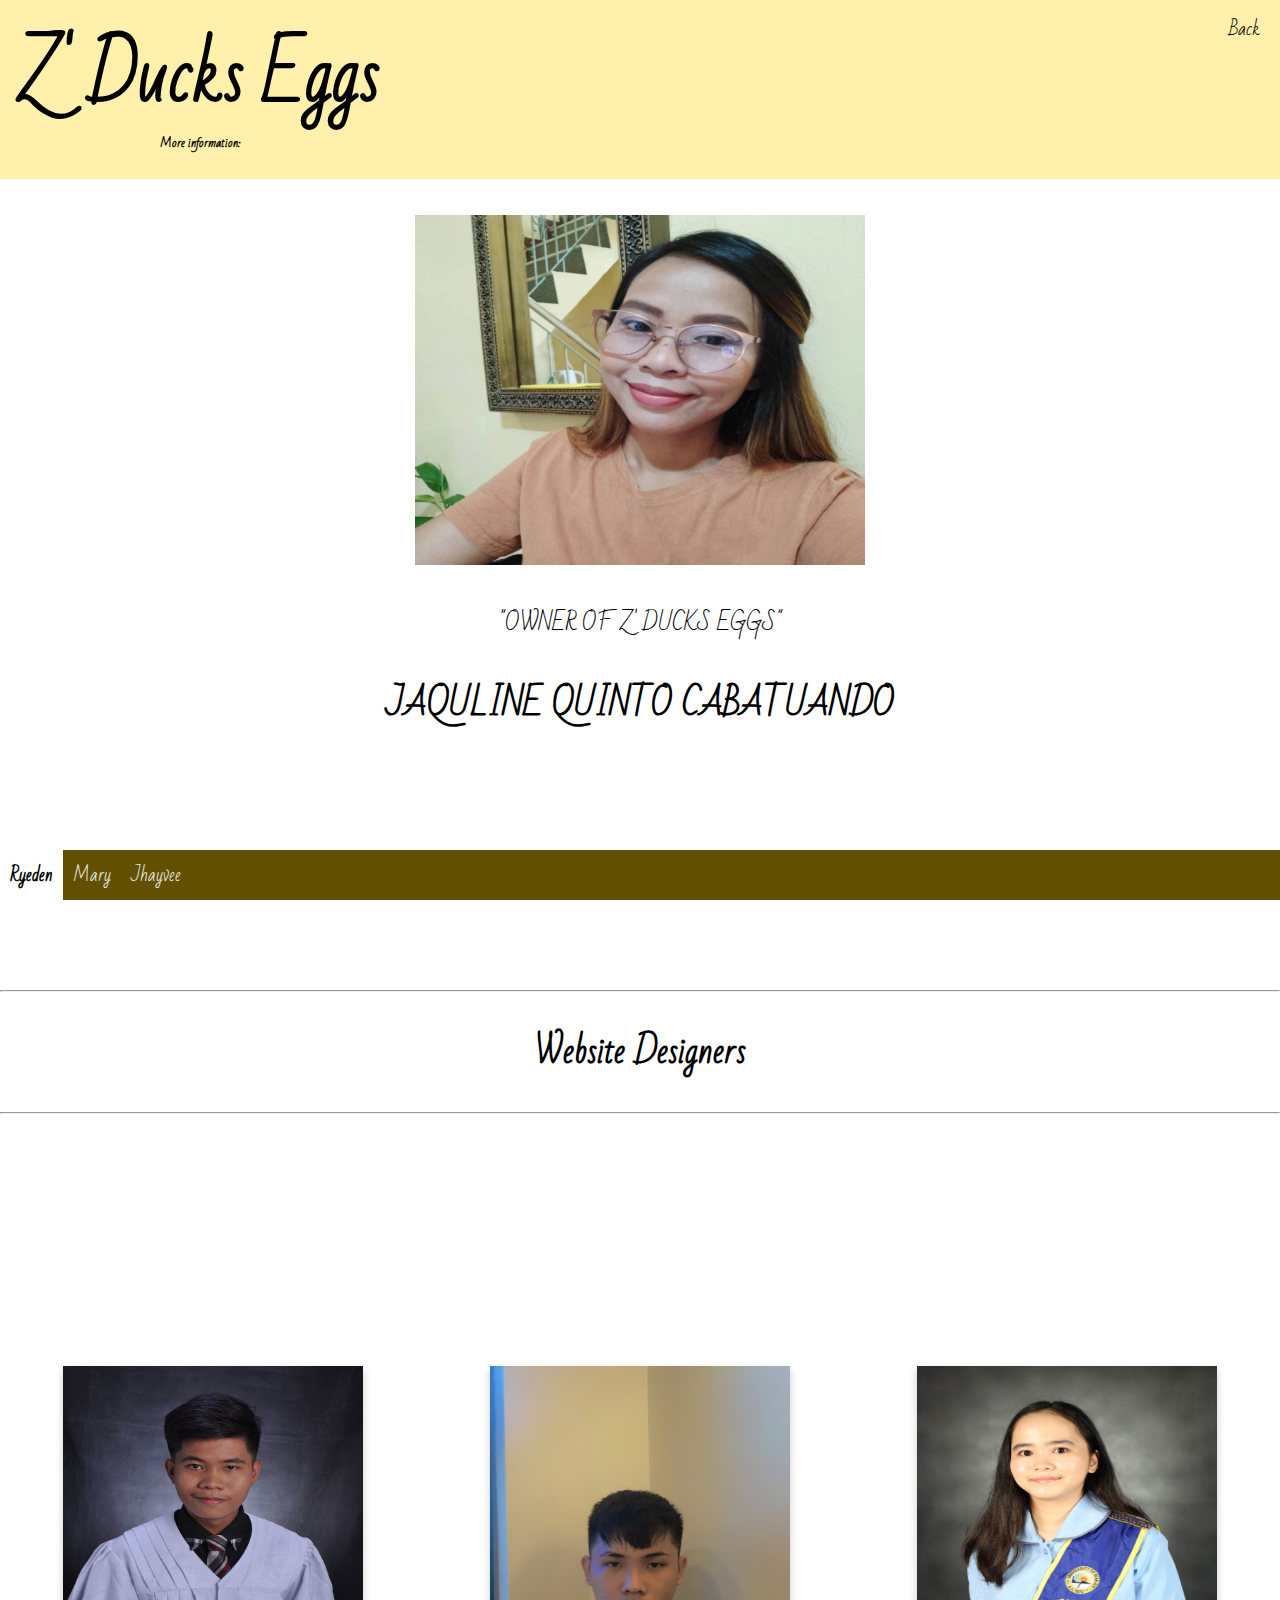
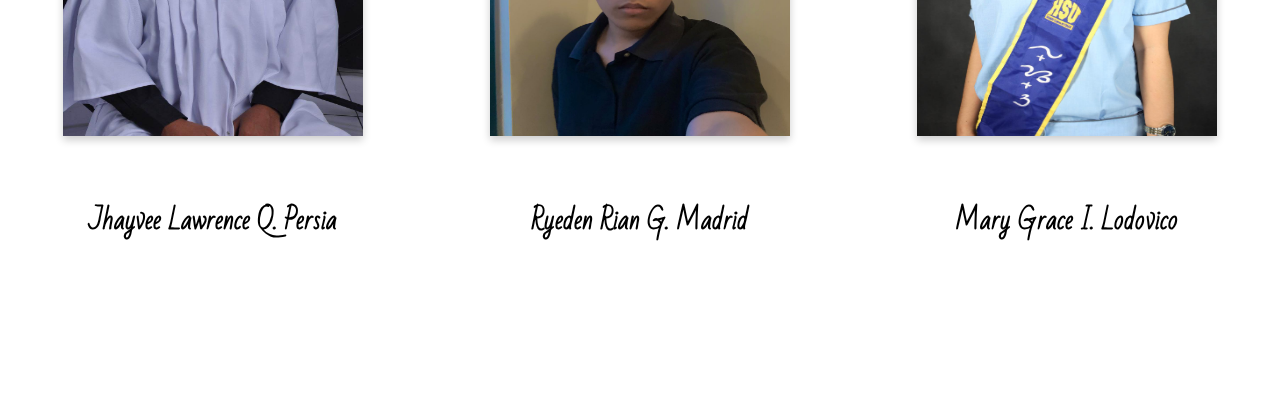
<file: ABOUT.html>
<!DOCTYPE html>
<html>

<head>

  <title>About us:</title>
  <meta name="viewport" content="width=device-width, initial-scale=1">

<style>
    * {
      box-sizing: border-box;
    }

    body {
      margin: 0;
      font-family: Arial, Helvetica, sans-serif;
    }

    #navbar {
      overflow: hidden;
      background-color: #fff0ac;
      padding: 9px 10px;
      transition: 0.4s;
      position: fixed;
      width: 100%;
      top: 0;
      z-index: 99;
    }

    #navbar a {
      float: left;
      color: black;
      text-align: center;
      padding: 10px;
      text-decoration: none;
      font-size: 18px;
      line-height: 20px;
      border-radius: 7px;
    }

    #navbar #logo {
      font-size: 35px;
      font-weight: bold;
      transition: 0.4s;
    }

    {navbar a:hover 
      background-color: rgb(255, 208, 132);
      color: black;
    }

    #navbar-right {
      float: right;
    }

     max-width: 580px {
      #navbar {
        padding: 20px 10px;
      }

      #navbar a {
        float: none;
        display: block;
        text-align: left;
      }

      #navbar-right {
        float: none;
      }
    }
  </style>

<style>
    .col-container {
      display: table;
      width: 100%;
    }

    .col {
      display: table-cell;
      padding: 16px;
    }
  </style>

<style>
    body {
      font-family: Arial, Helvetica, sans-serif;
    }

    .flip-card {
      background-color: transparent;
      width: 300px;
      height: 370px;
      perspective: 1000px;
    }

    .flip-card-inner {
      position: relative;
      width: 100%;
      height: 100%;
      text-align: center;
      transition: transform 0.6s;
      transform-style: preserve-3d;
      box-shadow: 0 4px 8px 0 rgba(0, 0, 0, 0.2);
    }

    .flip-card:hover .flip-card-inner {
      transform: rotateY(180deg);
    }

    .flip-card-front,
    .flip-card-back {
      position: absolute;
      width: 100%;
      height: 100%;
      -webkit-backface-visibility: hidden;
      backface-visibility: hidden;
    }

    .flip-card-front {
      background-color: #bbb;
      color: black;
    }

    .flip-card-back {
      background-color: #ffffff;
      color: white;
      transform: rotateY(180deg);
    }
  </style>

<style>
  body {
    margin: 0;
    font-family: Arial, Helvetica, sans-serif;
  }
  
  .navbar {
    overflow: hidden;
    background-color: rgb(99, 79, 0);
    position: fixed;
    bottom: 0;
    width: 100%;
  }
  
  .navbar a {
    float: left;
    display: block;
    color: #f2f2f2;
    text-align: center;
    padding: 8px 10px;
    text-decoration: none;
    font-size: 17px;
  }
  
  .navbar a:hover {
    background: #f1f1f1;
    color: black;
  }
  
  .navbar a.active {
    background-color: #ffffff;
    color: white;
  }
  
  .main {
    padding: 16px;
    margin-bottom: 30px;
  }
  </style>

<link href='https://fonts.googleapis.com/css?family=Bad Script' rel='stylesheet'>

<style>
body {
    font-family: 'Bad Script';font-size: 22px;
}
</style>
  
</head>

<body>
 
  <div id="navbar">
    <span style="color: rgb(0, 0, 0);"><a id="logo"><h1 style="font: size 1px;1vw;">Z' Ducks Eggs<h1 style="font-size:0.9vw;">More information:</h1></a></span>

    <div id="navbar-right">
      <a class="active" 
         href="index.html">Back</a>
    </div>
  </div>

 <br>
  <br>
    <br>
      <br>
        <br>

<Center>
  <img src="client.jpg" width="450" height="350">
   
  <p>"OWNER OF Z' DUCKS EGGS"</p>
    <h2><b>JAQULINE QUINTO CABATUANDO</b></h2></p>
   
   </Center>
  
 <br>
   <br>
     <br>
       <br>
         <br>




<center> 
<hr>
<h2>Website Designers</h2>
<hr>
  </center>

<center> 
    <div class="col-container">

      <div class="col" style="background:rgb(255, 255, 255)">
        <div style="margin-top: 90px; padding: 15px 15px 250px; font-size: 30px">

          <div class="flip-card">
            <div class="flip-card-inner">
              <div class="flip-card-front">
                <img src="J.jpg" alt="Avatar" style="width:300px;height:370px;"><p><h5>Jhayvee Lawrence Q. Persia</h5></p>
              </div>
              
              <div class="flip-card-back">
                <span style="color: rgb(90, 51, 51);" style="font-family:sans-serif"><b>Umak</b> Student<hr> An aspiring student who wants to expand his knowledge and share it with the world. <br></span></a>       <br>      </span></a>
              </div>
            </div>
          </div>
 
        </div>
      </div>

      
    
      <div class="col-container">

        <div class="col" style="background:rgb(255, 255, 255)">
          <div style="margin-top:210px;padding:15px 15px 250px;font-size:30px">
  
            <div class="flip-card">
              <div class="flip-card-inner">
                <div class="flip-card-front">
                  <img src="Riana.jpg" alt="Avatar" style="width:300px;height:370px;"><p><h5>Ryeden Rian G. Madrid</h5></p>
                </div>

                <div class="flip-card-back">
                  <span style="color: rgb(90, 51, 51);" style="font-family:sans-serif"><b>Umak</b> Student<hr> An aspiring student who wants to expand his knowledge and share it with the world. <br></span></a>
                </div>
              </div>
            </div>
    
          </div>
        </div>


 
      <div class="col-container">

        <div class="col" style="background:rgb(255, 255, 255)">
          <div style="margin-top:210px;padding:15px 15px 250px;font-size:30px">
  
            <div class="flip-card">
              <div class="flip-card-inner">
                <div class="flip-card-front">
                  <img src="G.jpg" alt="Avatar" style="width:300px;height:370px;"><p><h5>Mary Grace I. Lodovico</h5></p>
                </div>

                <div class="flip-card-back">
                  <span style="color: rgb(90, 51, 51);" style="font-family:sans-serif"><b>Umak</b> Student<hr> An aspiring student who wants to expand his knowledge and share it with the world. <br></span></a>    <br>   </span></a>
                </div>
              </div>
            </div>
    
          </div>
        </div>


  </div>
</center>
 
<div class="navbar">
  <a href="MadridR.html" class="active"> <span style="color: rgb(0, 0, 0);"><b>Ryeden</b></span></a>
  <a href="LodovicoM.html">Mary</a>
  <a href="PersiaR.html">Jhayvee</a>
</div>


 </body>
</html>
</file>
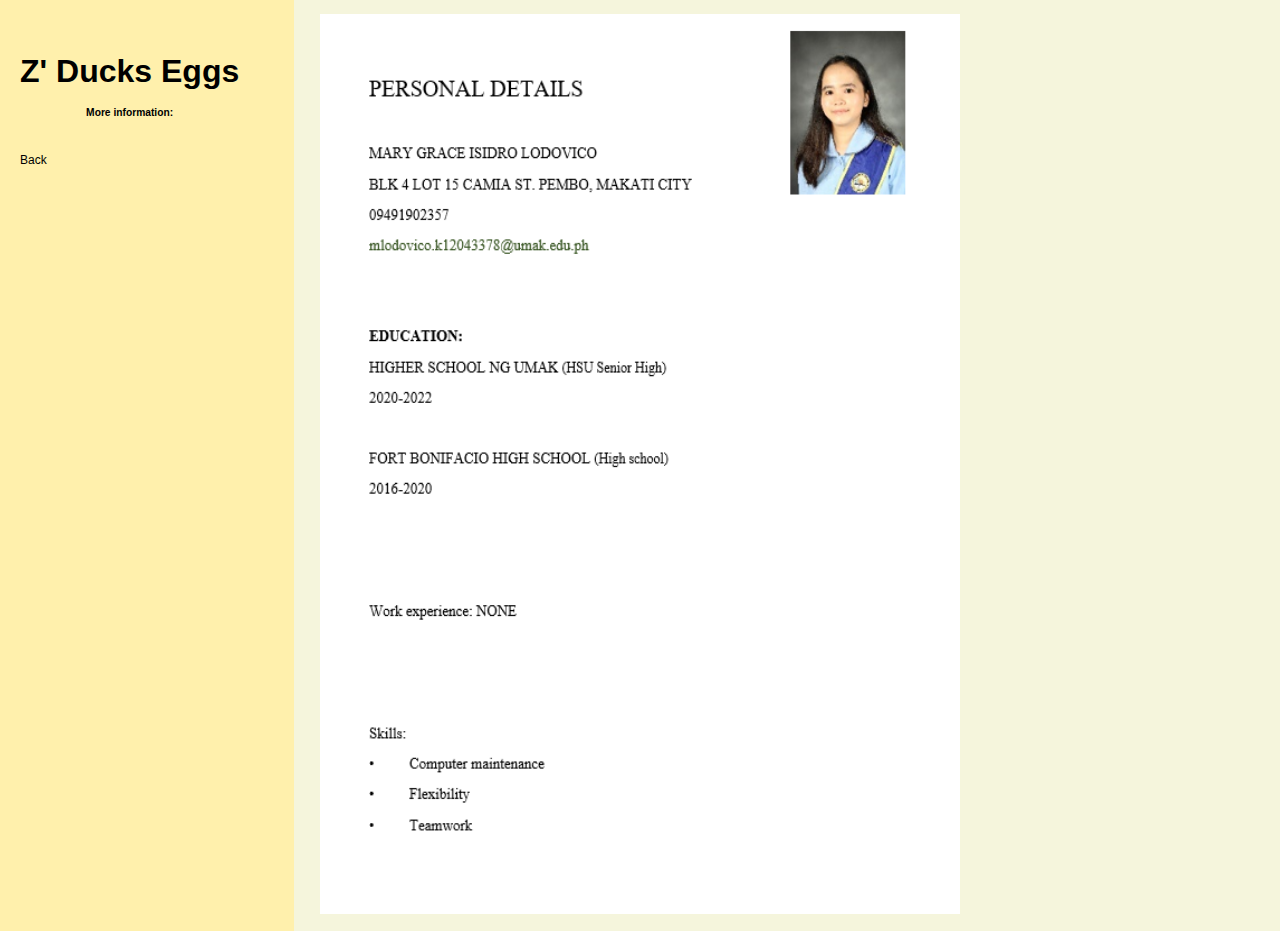
<file: LodovicoM.html>
<!DOCTYPE html>
<html>

 <head>
 <Title> Mary Grace I. Lodovico </Title> 
   </head>

<Style> 

body{
    background-color: beige; margin: 0px; font-family: 'Times New Roman', Times, serif; font-size: 14px;
}
h1{
    font-size: 130%;
    color: black;
} 
 </Style>

<style>
  * {
    box-sizing: border-box;
  }

  body {
    margin: 0;
    font-family: Arial, Helvetica, sans-serif;
  }

  #navbar {
    overflow: hidden;
    background-color: #fff0ac;
    padding: 30px 10px;
    position: fixed;
    width: 23%;
    height: 10000px;
    top: 0;
    z-index: 99;
  }

  #navbar a {
    float: left;
    color: black;
    text-align: center;
    padding: 10px;
    text-decoration: none;
    font-size: 12px;
    line-height: 20px;
    border-radius: 7px;
  }

  #navbar #logo {
    font-size: 35px;
    font-weight: bold;
  }

  #navbar a:hover {
    background-color: rgb(255, 208, 132);
    color: black;
  }

  #navbar-right {
     float: none;
  }
  
</style>

 <body>

  <div id="navbar">
    <span style="color: rgb(0, 0, 0);"><a id="logo">
      <h1 style="font-size:2.5vw;">Z' Ducks Eggs</h1>
      <h1 style="font-size:0.8vw;">More information:</h1></a></span>


  <div id="navbar-right">
    <a href="ABOUT.html">Back</a>
  </div>

  </div>

<center>
  <p>
   <img src="Lodovico.png"width="50%" height="900">
   </p>
    </center>

 </body>
</html>
</file>
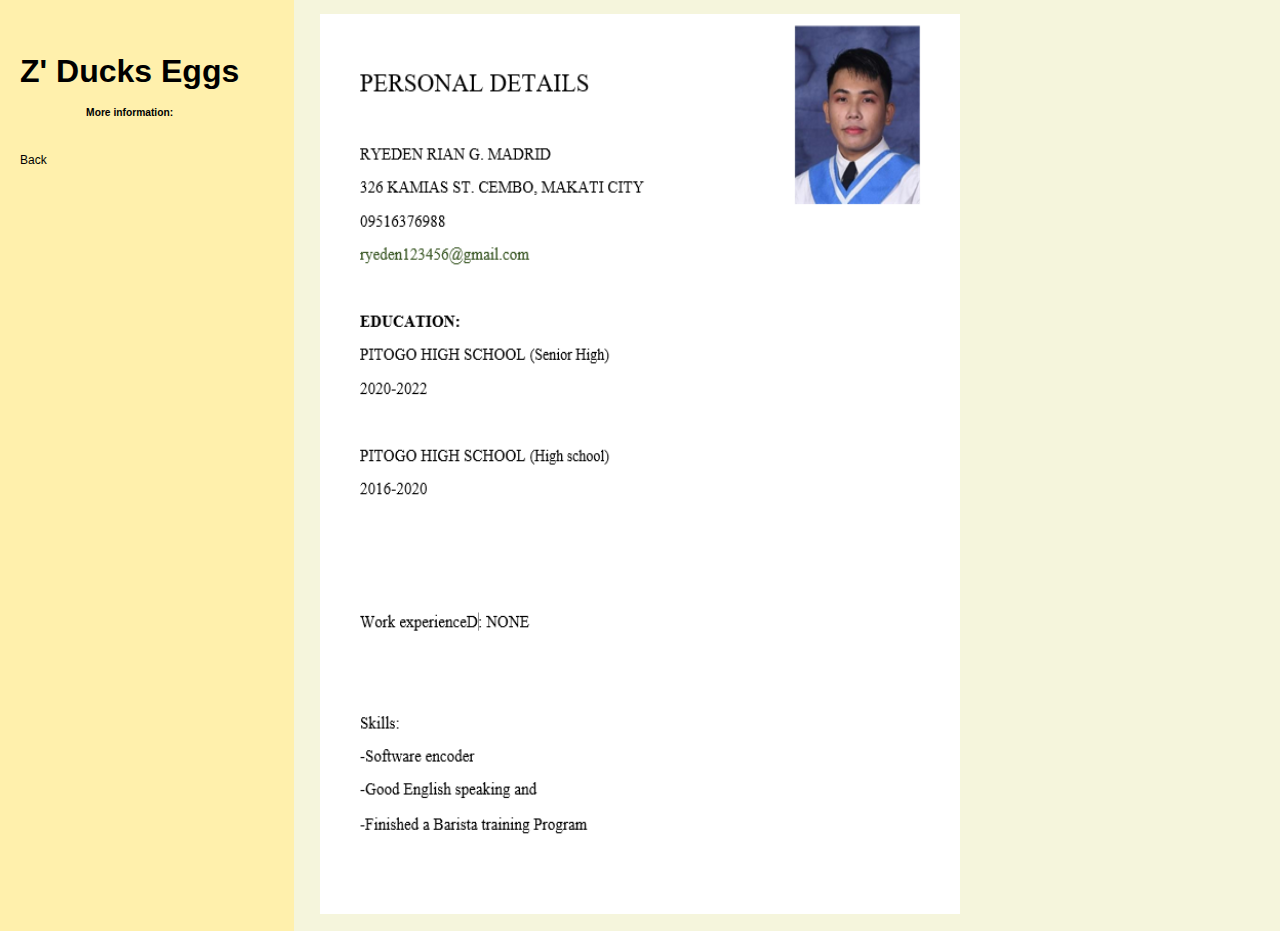
<file: MadridR.html>
<!DOCTYPE html>
<html>

 <head>
 <Title> Ryeden Rian G. Madrid </Title> 
   </head>

<Style> 

body{
    background-color: beige; margin: 0px; font-family: 'Times New Roman', Times, serif; font-size: 14px;
}
h1{
    font-size: 130%;
    color: black;
} 
 </Style>

<style>
  * {
    box-sizing: border-box;
  }

  body {
    margin: 0;
    font-family: Arial, Helvetica, sans-serif;
  }

  #navbar {
    overflow: hidden;
    background-color: #fff0ac;
    padding: 30px 10px;
    position: fixed;
    width: 23%;
    height: 10000px;
    top: 0;
    z-index: 99;
  }

  #navbar a {
    float: left;
    color: black;
    text-align: center;
    padding: 10px;
    text-decoration: none;
    font-size: 12px;
    line-height: 20px;
    border-radius: 7px;
  }

  #navbar #logo {
    font-size: 35px;
    font-weight: bold;
  }

  #navbar a:hover {
    background-color: rgb(255, 208, 132);
    color: black;
  }

  #navbar-right {
     float: none;
  }
  
</style>

 <body>

  <div id="navbar">
    <span style="color: rgb(0, 0, 0);"><a id="logo">
      <h1 style="font-size:2.5vw;">Z' Ducks Eggs</h1>
      <h1 style="font-size:0.8vw;">More information:</h1></a></span>


  <div id="navbar-right">
    <a href="ABOUT.html">Back</a>
  </div>

  </div>

<center>
  <p>
   <img src="Madrid.png"width="50%" height="900">
   </p>
    </center>

 </body>
</html>
</file>
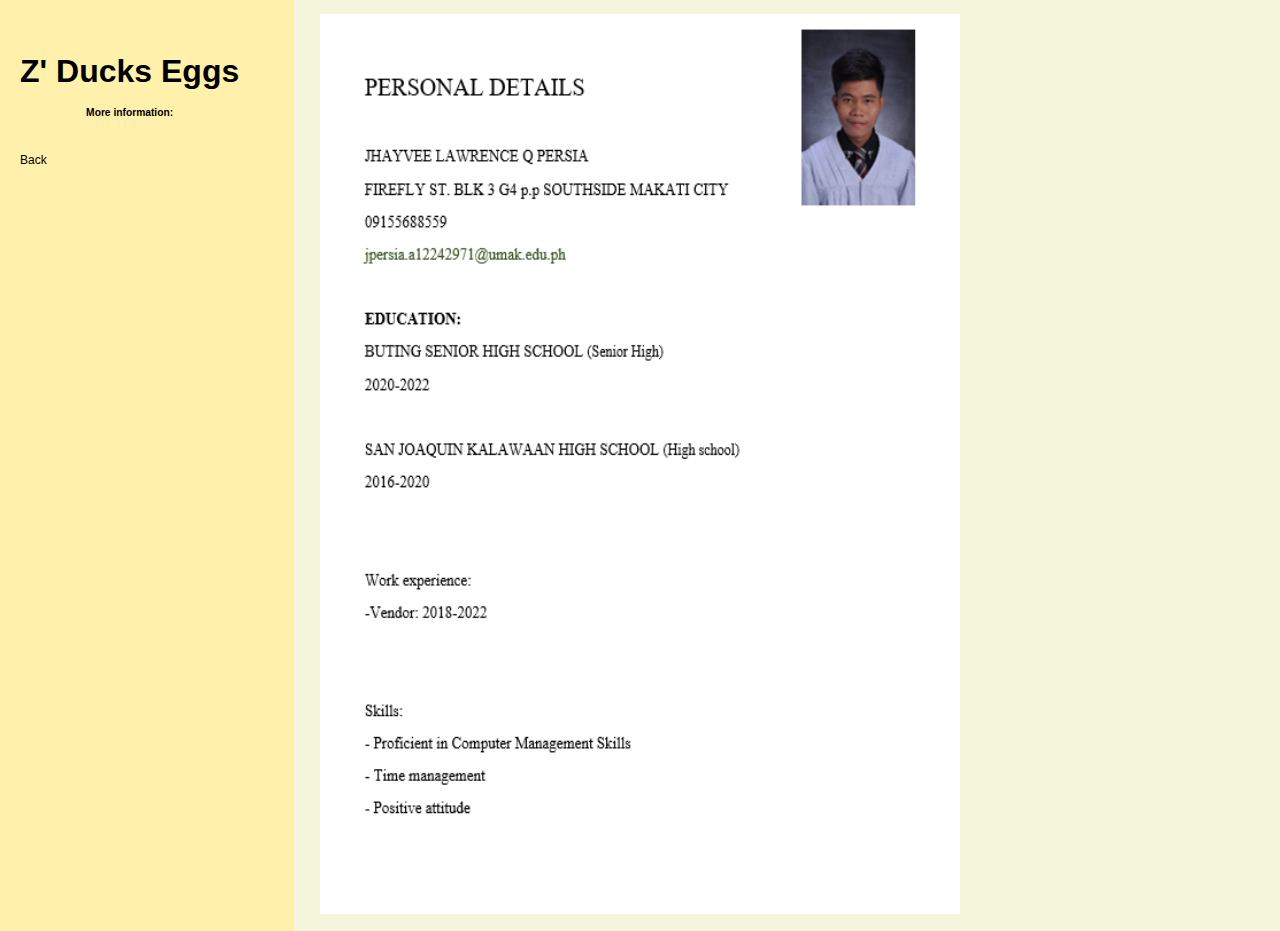
<file: PersiaR.html>
<!DOCTYPE html>
<html>

 <head>
 <Title> Jhayvee Lawrence Q. Persia </Title> 
   </head>

<Style> 

body{
    background-color: beige; margin: 0px; font-family: 'Times New Roman', Times, serif; font-size: 14px;
}
h1{
    font-size: 130%;
    color: black;
} 
 </Style>

<style>
  * {
    box-sizing: border-box;
  }

  body {
    margin: 0;
    font-family: Arial, Helvetica, sans-serif;
  }

  #navbar {
    overflow: hidden;
    background-color: #fff0ac;
    padding: 30px 10px;
    position: fixed;
    width: 23%;
    height: 10000px;
    top: 0;
    z-index: 99;
  }

  #navbar a {
    float: left;
    color: black;
    text-align: center;
    padding: 10px;
    text-decoration: none;
    font-size: 12px;
    line-height: 20px;
    border-radius: 7px;
  }

  #navbar #logo {
    font-size: 35px;
    font-weight: bold;
  }

  #navbar a:hover {
    background-color: rgb(255, 208, 132);
    color: black;
  }

  #navbar-right {
     float: none;
  }
  
</style>

 <body>

  <div id="navbar">
    <span style="color: rgb(0, 0, 0);"><a id="logo">
      <h1 style="font-size:2.5vw;">Z' Ducks Eggs</h1>
      <h1 style="font-size:0.8vw;">More information:</h1></a></span>


  <div id="navbar-right">
    <a href="ABOUT.html">Back</a>
  </div>

  </div>

<center>
  <p>
   <img src="Persia.png"width="50%" height="900">
   </p>
    </center>

 </body>
</html>
</file>
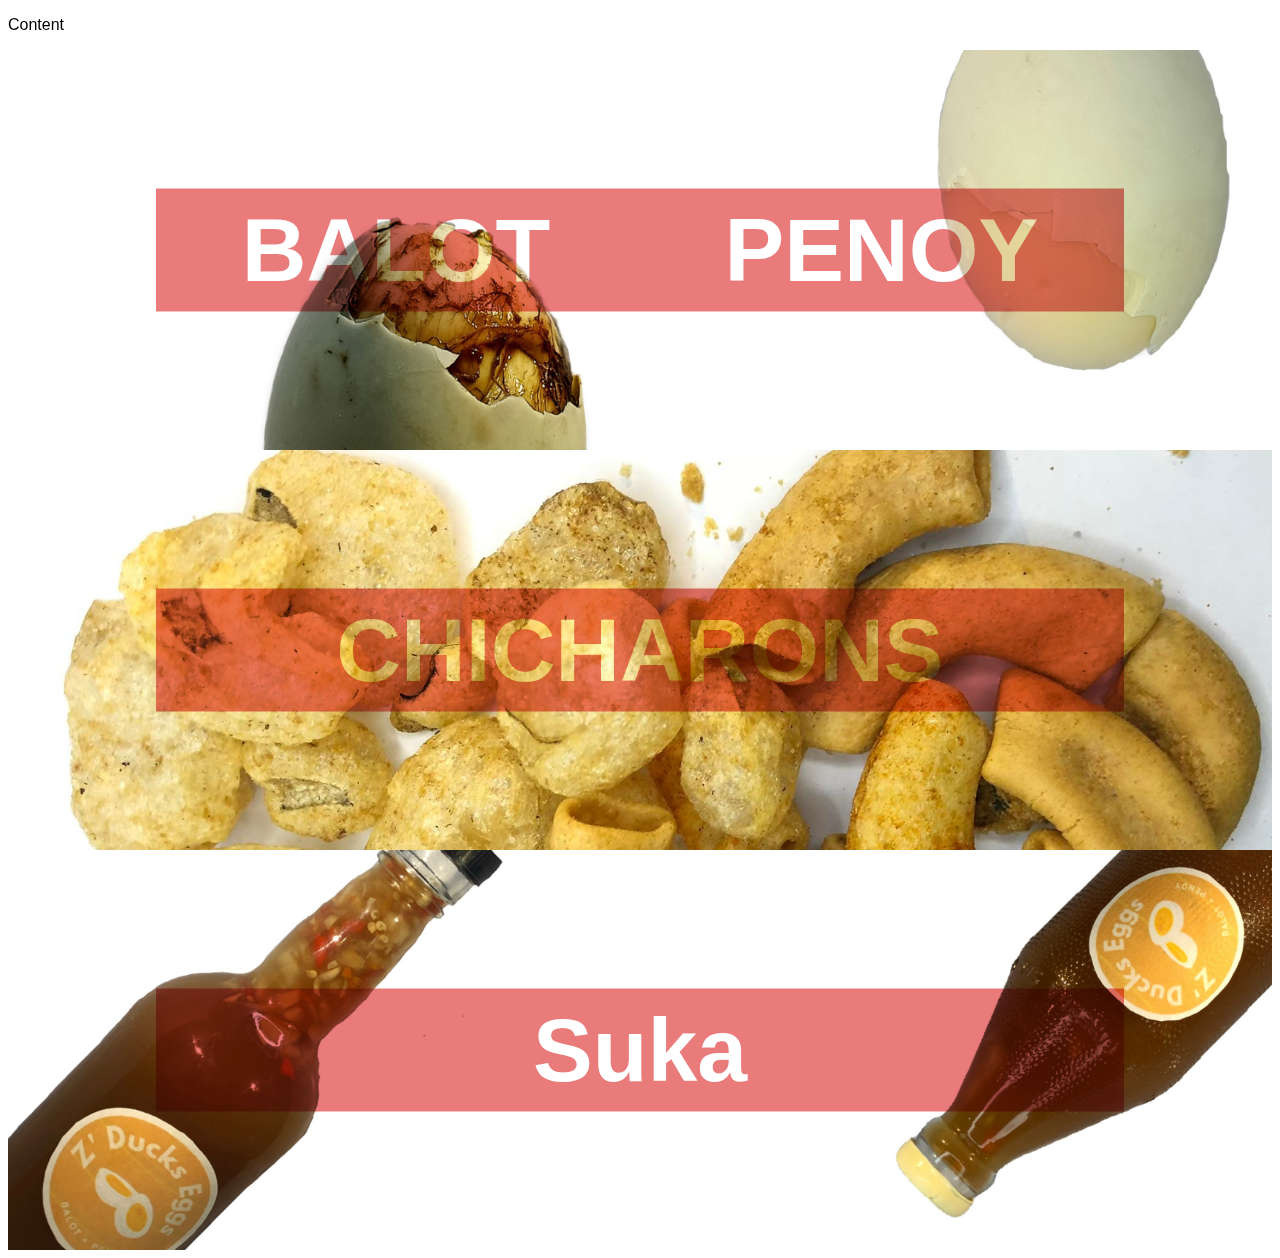
<file: Suka.html>
<!DOCTYPE html>
<html>

 <head> <title>  content</title>


  <!DOCTYPE html>
  <html>
  
  <style>
    body {font-family: Arial, Helvetica, sans-serif;}
    
    .image-container-bl {
      background-image: url("Eggs.jpeg");
      background-size: cover;
      position: relative;
      height: 400px;
    }
    
    .text {
      background-color: rgba(199, 149, 50, 0.525);
      color: white;
      font-size: 7vw; 
      font-weight: bold;
      margin: 0 auto;
      padding: 10px;
      width: 75%;
      text-align: center;
      position: absolute;
      top: 50%;
      left: 50%;
      transform: translate(-50%, -50%);
      mix-blend-mode: multiply;
    }
    </style>

<style>
    body {font-family: Arial, Helvetica, sans-serif;}
    
    .image-container-ch {
      background-image: url("Crackers.jpg");
      background-size: cover;
      position: relative;
      height: 400px;
    }
    
    .text {
      background-color: rgba(168, 112, 0, 0.781);
      color: rgb(155, 34, 34);
      font-size: 7vw; 
      font-weight: bold;
      margin: 0 auto;
      padding: 10px;
      width: 75%;
      text-align: center;
      position: absolute;
      top: 50%;
      left: 50%;
      transform: translate(-50%, -50%);
      mix-blend-mode: multiply;
    }
    </style>

<style>
    body {font-family: Arial, Helvetica, sans-serif;}
    
    .image-container-su {
      background-image: url("Suka.jpeg");
      background-size: cover;
      position: relative;
      height: 400px;
    }
    
    .text {
      background-color: rgba(218, 26, 26, 0.575);
      color: white;
      font-size: 7vw; 
      font-weight: bold;
      margin: 0 auto;
      padding: 10px;
      width: 75%;
      text-align: center;
      position: absolute;
      top: 50%;
      left: 50%;
      transform: translate(-50%, -50%);
      mix-blend-mode: multiply;
    }
    </style>


   </head>

 <body>
  <p>Content</p>






  <div class="image-container-bl">
    <div class="text">BALOT &nbsp;&nbsp;&nbsp;&nbsp;&nbsp; PENOY</div>
  </div>


  <div class="image-container-ch">
    <div class="text">CHICHARONS</div>
  </div>



  <div class="image-container-su">
    <div class="text">Suka</div>
  </div>

   <?body>

</html>
</file>
